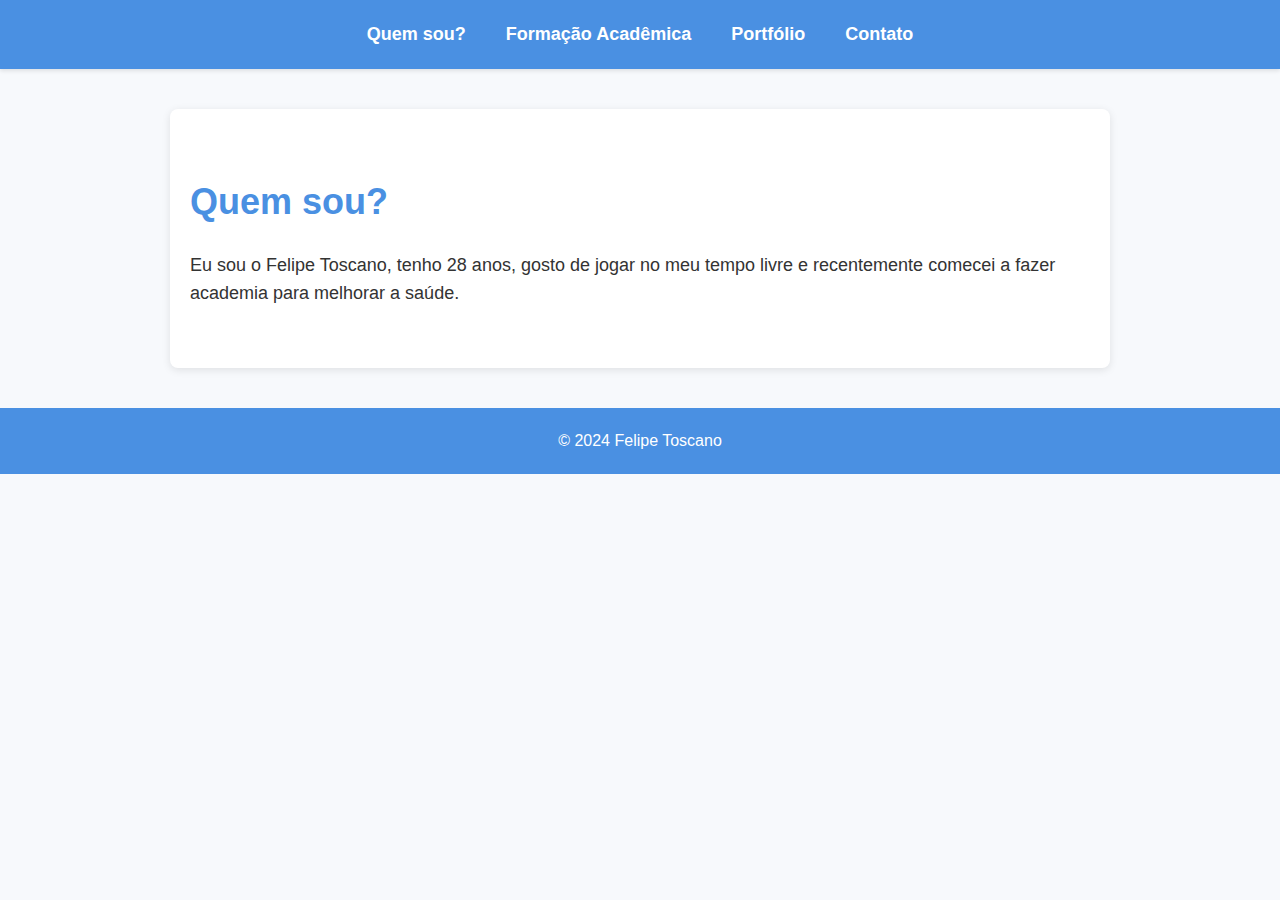
<file: index.html>
<!DOCTYPE html>
<html lang="pt-BR">
<head>
    <meta charset="UTF-8">
    <meta name="viewport" content="width=device-width, initial-scale=1.0">
    <title>Quem sou?</title>
    <link rel="stylesheet" href="styles.css">
</head>
<body>
    <header>
        <nav>
            <ul>
                <li><a href="index.html">Quem sou?</a></li>
                <li><a href="formacao.html">Formação Acadêmica</a></li>
                <li><a href="portfolio.html">Portfólio</a></li>
                <li><a href="contato.html">Contato</a></li>
            </ul>
        </nav>
    </header>

    <main>
        <h1>Quem sou?</h1>
        <p>Eu sou o Felipe Toscano, tenho 28 anos, gosto de jogar no meu tempo livre e recentemente comecei a fazer academia para melhorar a saúde.</p>
    </main>

    <footer>
        <p>&copy; 2024 Felipe Toscano</p>
    </footer>
</body>
</html>
</file>
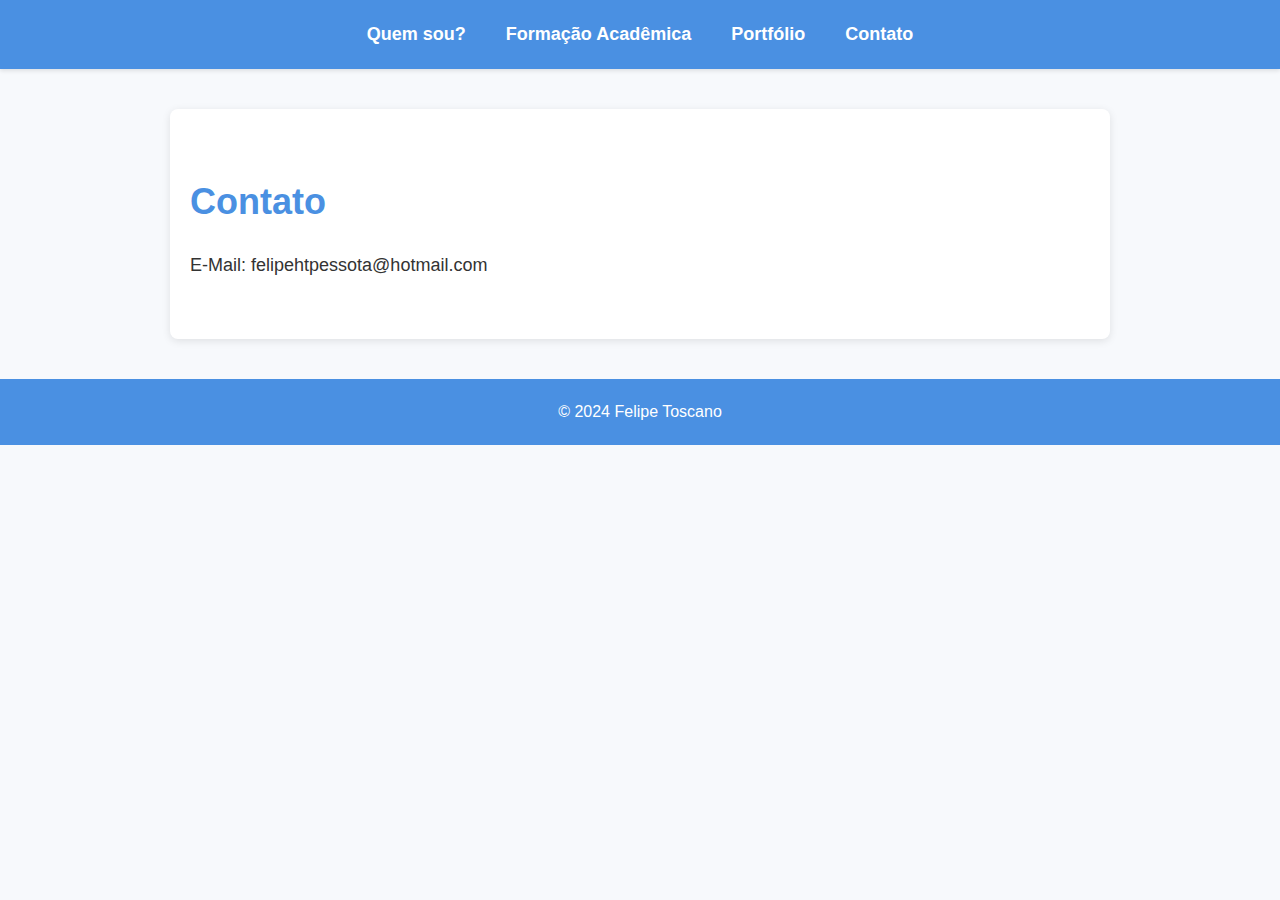
<file: contato.html>
<!DOCTYPE html>
<html lang="pt-BR">
<head>
    <meta charset="UTF-8">
    <meta name="viewport" content="width=device-width, initial-scale=1.0">
    <title>Contato</title>
    <link rel="stylesheet" href="styles.css">
</head>
<body>
    <header>
        <nav>
            <ul>
                <li><a href="index.html">Quem sou?</a></li>
                <li><a href="formacao.html">Formação Acadêmica</a></li>
                <li><a href="portfolio.html">Portfólio</a></li>
                <li><a href="contato.html">Contato</a></li>
            </ul>
        </nav>
    </header>

    <main>
        <h1>Contato</h1>
        <p>E-Mail: felipehtpessota@hotmail.com</p>
    </main>

    <footer>
        <p>&copy; 2024 Felipe Toscano</p>
    </footer>
</body>
</html>
</file>
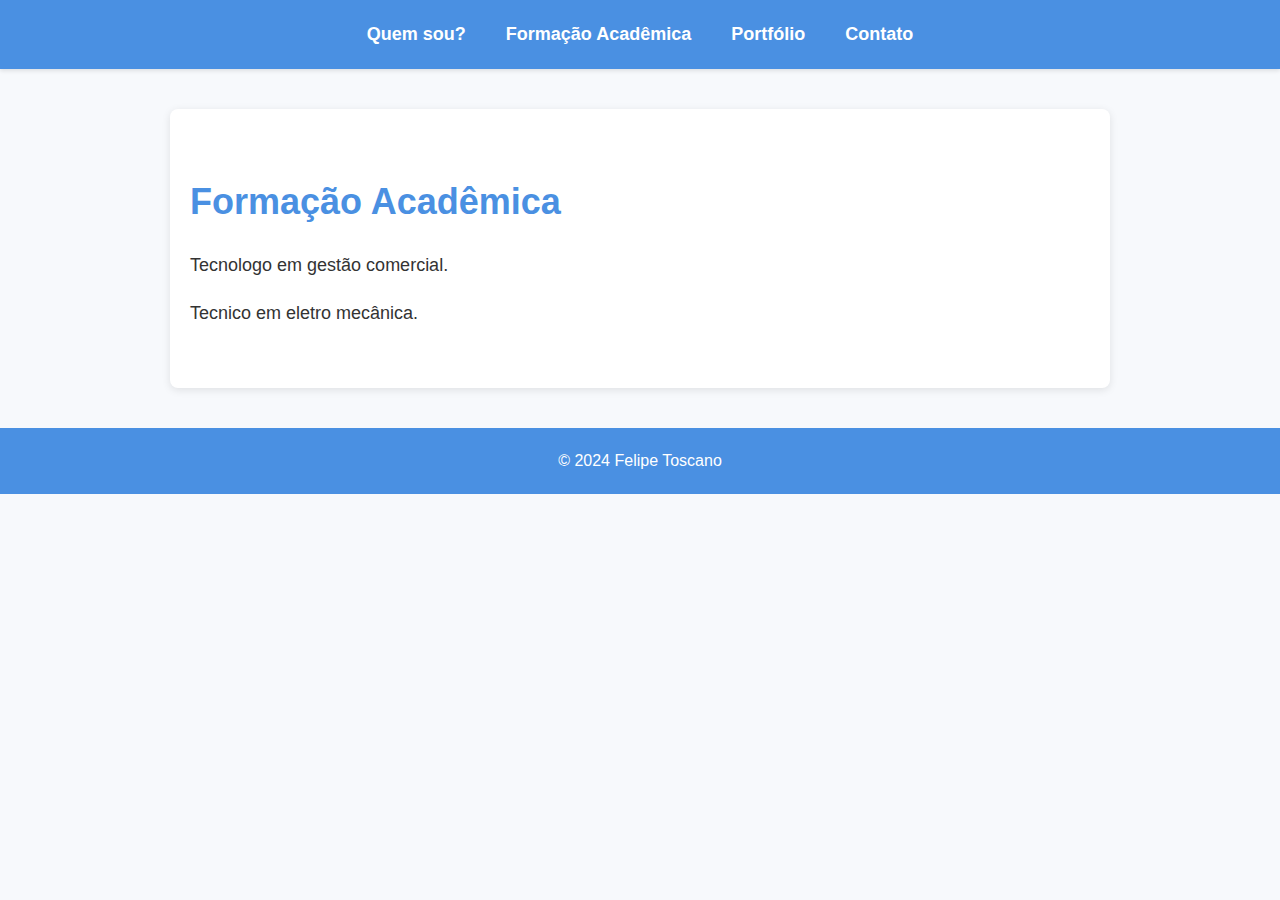
<file: formacao.html>
<!DOCTYPE html>
<html lang="pt-BR">
<head>
    <meta charset="UTF-8">
    <meta name="viewport" content="width=device-width, initial-scale=1.0">
    <title>Formação Acadêmica</title>
    <link rel="stylesheet" href="styles.css">
</head>
<body>
    <header>
        <nav>
            <ul>
                <li><a href="index.html">Quem sou?</a></li>
                <li><a href="formacao.html">Formação Acadêmica</a></li>
                <li><a href="portfolio.html">Portfólio</a></li>
                <li><a href="contato.html">Contato</a></li>
            </ul>
        </nav>
    </header>

    <main>
        <h1>Formação Acadêmica</h1>
        <p>Tecnologo em gestão comercial.</p>
        <p>Tecnico em eletro mecânica.</p>
    </main>

    <footer>
        <p>&copy; 2024 Felipe Toscano</p>
    </footer>
</body>
</html>
</file>
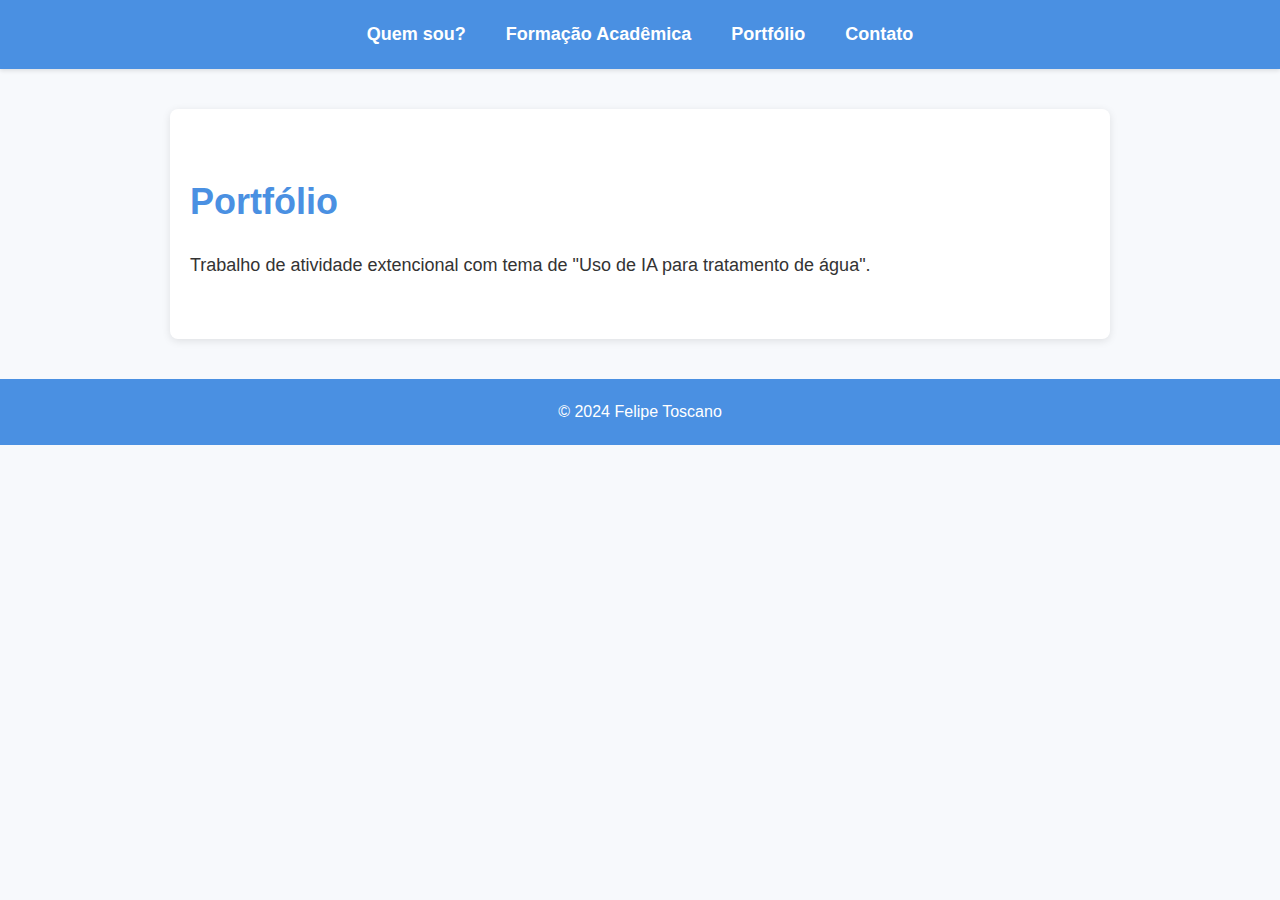
<file: portfolio.html>
<!DOCTYPE html>
<html lang="pt-BR">
<head>
    <meta charset="UTF-8">
    <meta name="viewport" content="width=device-width, initial-scale=1.0">
    <title>Portfólio</title>
    <link rel="stylesheet" href="styles.css">
</head>
<body>
    <header>
        <nav>
            <ul>
                <li><a href="index.html">Quem sou?</a></li>
                <li><a href="formacao.html">Formação Acadêmica</a></li>
                <li><a href="portfolio.html">Portfólio</a></li>
                <li><a href="contato.html">Contato</a></li>
            </ul>
        </nav>
    </header>

    <main>
        <h1>Portfólio</h1>
        <p>Trabalho de atividade extencional com tema de "Uso de IA para tratamento de água".</p>
    </main>

    <footer>
        <p>&copy; 2024 Felipe Toscano</p>
    </footer>
</body>
</html>
</file>
<file: styles.css>
/* Estilo geral */
body {
    font-family: 'Roboto', sans-serif;
    margin: 0;
    padding: 0;
    background-color: #f7f9fc;
    color: #333;
    line-height: 1.6;
}

/* Cabeçalho e navegação */
header {
    background-color: #4a90e2;
    padding: 20px 0;
    box-shadow: 0 2px 4px rgba(0, 0, 0, 0.1);
}

nav ul {
    list-style: none;
    display: flex;
    justify-content: center;
    padding: 0;
    margin: 0;
}

nav ul li {
    margin: 0 20px;
}

nav ul li a {
    color: white;
    text-decoration: none;
    font-weight: bold;
    font-size: 18px;
}

nav ul li a:hover {
    border-bottom: 2px solid white;
}

/* Estilo principal */
main {
    padding: 40px 20px;
    max-width: 900px;
    margin: 40px auto;
    background-color: white;
    border-radius: 8px;
    box-shadow: 0 2px 8px rgba(0, 0, 0, 0.1);
}

main h1 {
    font-size: 36px;
    color: #4a90e2;
    margin-bottom: 20px;
}

main p {
    font-size: 18px;
    margin-bottom: 20px;
}

/* Estilo do rodapé */
footer {
    background-color: #4a90e2;
    color: white;
    text-align: center;
    padding: 20px 0;
    position: relative;
    bottom: 0;
    width: 100%;
    margin-top: 40px;
}

footer p {
    margin: 0;
}

/* Responsividade */
@media (max-width: 768px) {
    nav ul {
        flex-direction: column;
        text-align: center;
    }

    nav ul li {
        margin: 10px 0;
    }

    main {
        padding: 20px;
    }

    main h1 {
        font-size: 28px;
    }

    main p {
        font-size: 16px;
    }
}
</file>
